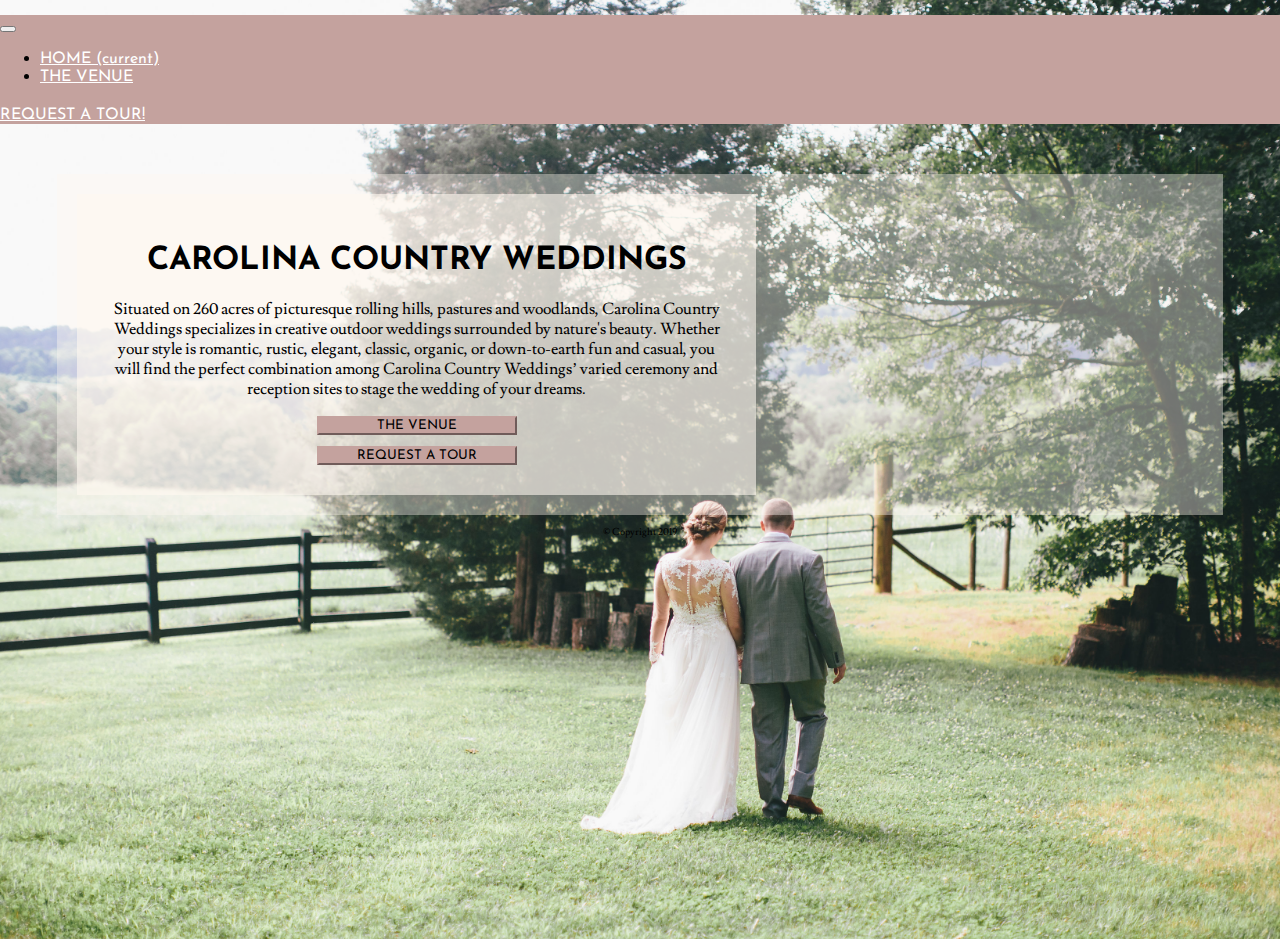
<file: index.html>
<!doctype html>
<html lang="en">

<head>
    <!-- Required meta tags -->
    <meta charset="utf-8">
    <meta name="viewport" content="width=device-width, initial-scale=1, shrink-to-fit=no">
    <title>Carolina Country Weddings</title>

    <!-- Link to Bootstrap 4 CSS -->
    <link rel="stylesheet" href="https://stackpath.bootstrapcdn.com/bootstrap/4.1.0/css/bootstrap.min.css" integrity="sha384-9gVQ4dYFwwWSjIDZnLEWnxCjeSWFphJiwGPXr1jddIhOegiu1FwO5qRGvFXOdJZ4" crossorigin="anonymous">

    <!-- a Google font -->
    <link href="https://fonts.googleapis.com/css?family=Josefin+Sans&display=swap" rel="stylesheet">
    <link href="https://fonts.googleapis.com/css?family=Lusitana&display=swap" rel="stylesheet">

    <!-- FontAwesome for search icon -->
    <link rel="stylesheet" href="https://use.fontawesome.com/releases/v5.5.0/css/all.css" integrity="sha384-B4dIYHKNBt8Bc12p+WXckhzcICo0wtJAoU8YZTY5qE0Id1GSseTk6S+L3BlXeVIU" crossorigin="anonymous">

    <!-- Link to your custom stylesheet. Any non-Bootstrap styles you create go in this stylesheet. You can create new classes and IDs, or add new rules for classes that already exist in Bootstrap. Any rules you put in your custom stylesheet will override any styling applied to any elements of the same name in Bootstrap, as long as your custom stylesheet link comes AFTER your Bootstrap CSS link, the way it does here. -->
    <link rel="stylesheet" type="text/css" href="custom.css">

</head>

<body id="homepage">

    <div class="container-fluid">

        <nav class="navbar navbar-expand-lg navbar-light ">
            <button class="navbar-toggler" type="button" data-toggle="collapse" data-target="#navbarTogglerDemo01" aria-controls="navbarTogglerDemo01" aria-expanded="false" aria-label="Toggle navigation">
                <span class="navbar-toggler-icon"></span>
            </button>
            <div class="collapse navbar-collapse" id="navbarTogglerDemo01">
                <ul class="navbar-nav mr-auto mt-2 mt-lg-0">
                    <li class="nav-item active">
                        <a class="nav-link" href="#!">HOME <span class="sr-only">(current)</span></a>
                    </li>
                    <li class="nav-item">
                        <a class="nav-link" href="venue.html">THE VENUE</a>
                    </li>
                </ul>
            </div>
            <div class="socialmedia">
                <a class="request" href="request.html">REQUEST A TOUR!</a>
                <a href="https://www.facebook.com/CarolinaCountryWeddings/" class="fab fa-facebook"></a>
                <a href="#" class="fab fa-instagram"></a>
            </div>
        </nav>

        <main class="row main-container">
                <div class="content opaque">
                    <div class="container header">
                        <h1 class="row title">CAROLINA COUNTRY WEDDINGS</h1>
                        <p class="row description">Situated on 260 acres of picturesque rolling hills, pastures and woodlands, Carolina Country Weddings specializes in creative outdoor weddings surrounded by nature's beauty. Whether your style is romantic, rustic, elegant, classic, organic, or down-to-earth fun and casual, you will find the perfect combination among Carolina Country Weddings’ varied ceremony and reception sites to stage the wedding of your dreams. </p>
                        <div class="row buttons">
                            <div class="col-sm-6 venue-button">
                                <a href="venue.html"><button type="button" class="btn btn-secondary">THE VENUE</button></a>
                            </div>
                            <div class="col-sm-6 weddings-button justify-content-center">
                                <a href="request.html"><button type="button" class="btn btn-secondary">REQUEST A TOUR</button></a>
                            </div>

                        </div>

                    </div>
            </div>
        </main>

        <footer class="row footer">
            <div class="copyright col-sm-12">
                <p>© Copyright 2019</p>
            </div>
        </footer>

    </div>

    <!-- ADD ALL YOUR CONTENT HERE, ABOVE THE <script> ELEMENTS BELOW. Don't forget to wrap everything in a .container or .container-fluid! After that: rows, columns, and content.  -->

    <!-- NECESSARY <script> LINKS. The three <script> links below add jQuery, popper.js, and Bootstrap 4 JavaScript. These are libraries of scripts that are necessary to make Bootstrap's interactive and animated components work (e.g., dropdown menus, buttons, alerts, carousels, collapsing navbars and content areas, modals, popups, tooltips, etc). These three <script> links MUST appear in THIS ORDER; this is because both popper.js and the Bootstrap scripts rely on jQuery to work, so jQuery must load into your page first. We add these links at the bottom of the <body> element instead of in the <head> element so the scripts won't be loaded into your site until they're needed, which helps with your site's speed and functionality. -->

    <!-- jQuery--this must come first! -->
    <script src="https://code.jquery.com/jquery-3.3.1.slim.min.js" integrity="sha384-q8i/X+965DzO0rT7abK41JStQIAqVgRVzpbzo5smXKp4YfRvH+8abtTE1Pi6jizo" crossorigin="anonymous"></script>

    <!-- popper.js--a library of drop-down and pop-up JavaScript scripts -->
    <script src="https://cdnjs.cloudflare.com/ajax/libs/popper.js/1.14.0/umd/popper.min.js" integrity="sha384-cs/chFZiN24E4KMATLdqdvsezGxaGsi4hLGOzlXwp5UZB1LY//20VyM2taTB4QvJ" crossorigin="anonymous"></script>

    <!-- unique Bootstrap 4 JavaScript scripts -->
    <script src="https://stackpath.bootstrapcdn.com/bootstrap/4.1.0/js/bootstrap.min.js" integrity="sha384-uefMccjFJAIv6A+rW+L4AHf99KvxDjWSu1z9VI8SKNVmz4sk7buKt/6v9KI65qnm" crossorigin="anonymous"></script>

</body>

</html>
</file>
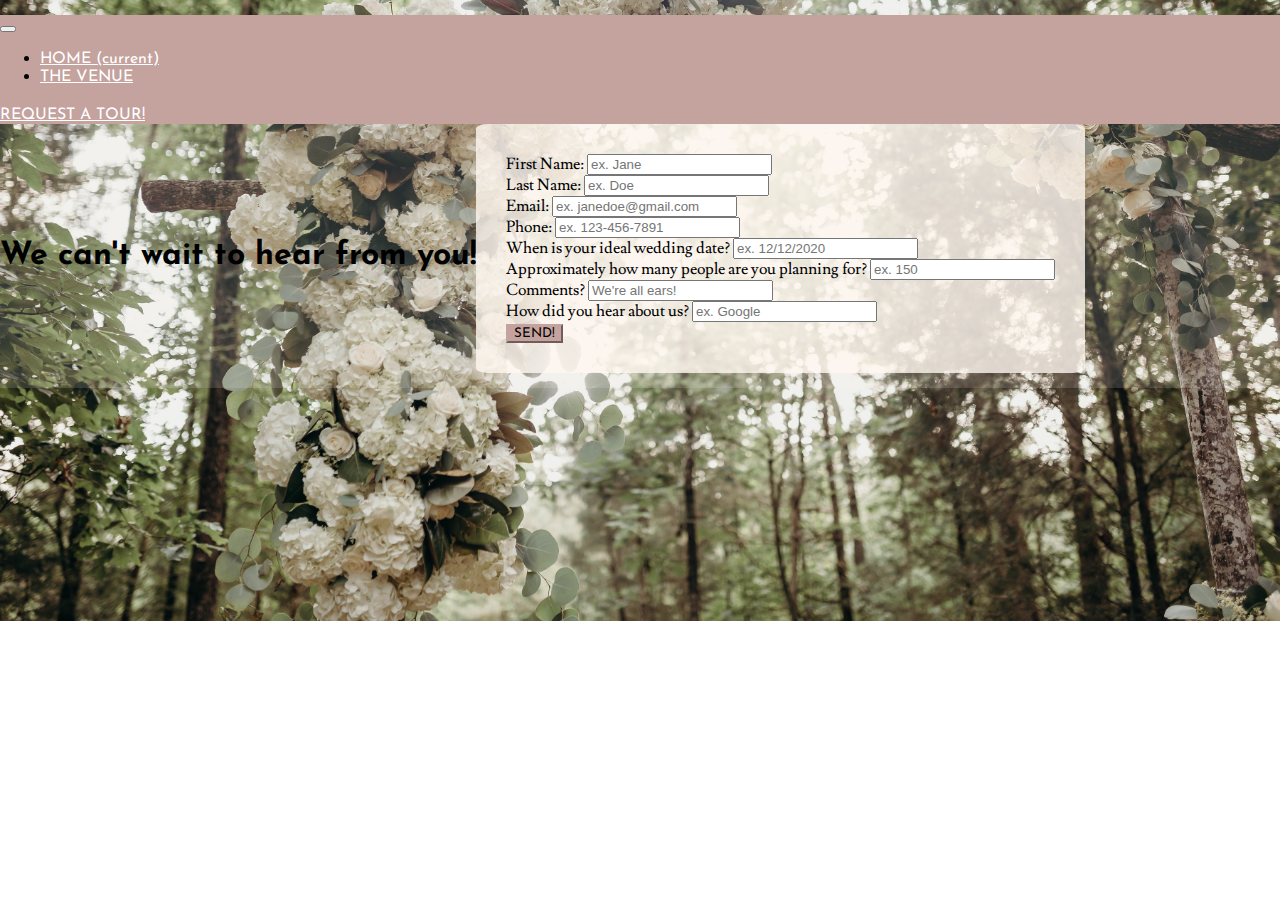
<file: request.html>
<!doctype html>
<html lang="en">

<head>
    <meta charset="utf-8">
    <meta name="viewport" content="width=device-width, initial-scale=1, shrink-to-fit=no">
    <title>Real Weddings</title>

    <link rel="stylesheet" href="https://stackpath.bootstrapcdn.com/bootstrap/4.1.0/css/bootstrap.min.css" integrity="sha384-9gVQ4dYFwwWSjIDZnLEWnxCjeSWFphJiwGPXr1jddIhOegiu1FwO5qRGvFXOdJZ4" crossorigin="anonymous">

    <link href="https://fonts.googleapis.com/css?family=Josefin+Sans&display=swap" rel="stylesheet">
    <link href="https://fonts.googleapis.com/css?family=Lusitana&display=swap" rel="stylesheet">

    <link rel="stylesheet" href="https://use.fontawesome.com/releases/v5.5.0/css/all.css" integrity="sha384-B4dIYHKNBt8Bc12p+WXckhzcICo0wtJAoU8YZTY5qE0Id1GSseTk6S+L3BlXeVIU" crossorigin="anonymous">

    <link rel="stylesheet" type="text/css" href="custom.css">

</head>

<body id="requestpage">

    <div class="overlay container-fluid">

            <nav class="navbar navbar-expand-lg navbar-light ">
                    <button class="navbar-toggler" type="button" data-toggle="collapse" data-target="#navbarTogglerDemo01" aria-controls="navbarTogglerDemo01" aria-expanded="false" aria-label="Toggle navigation">
                        <span class="navbar-toggler-icon"></span>
                    </button>
                    <div class="collapse navbar-collapse" id="navbarTogglerDemo01">
                        <ul class="navbar-nav mr-auto mt-2 mt-lg-0">
                            <li class="nav-item active">
                                <a class="nav-link" href="index.html">HOME <span class="sr-only">(current)</span></a>
                            </li>
                            <li class="nav-item">
                                <a class="nav-link" href="venue.html">THE VENUE</a>
                            </li>
                        </ul>
                    </div>
                    <div class="socialmedia">
                        <a class="request" href="#!">REQUEST A TOUR!</a>
                        <a href="#" class="fab fa-facebook"></a>
                        <a href="#" class="fab fa-instagram"></a>
                    </div>
                </nav>

            <main class="row request-main justify-content-center">
                
                <h1 class="col-sm-12 request-title mt-4">We can't wait to hear from you!</h1>
            
                    <form class="request-form mt-2">

                        <div class="row names justify-content-center">
                            <div class="col-sm-6 form-group">
                                <label for="formGroupExampleInput">First Name:</label>
                                <input type="text" class="form-control" placeholder="ex. Jane">
                            </div>
                            <div class="col-sm-6 form-group">
                                <label for="formGroupExampleInput2">Last Name:</label>
                                <input type="text" class="form-control" placeholder="ex. Doe">
                            </div>
                        </div>

                            <div class="form-group">
                                    <label for="formGroupExampleInput2">Email:</label>
                                    <input type="text" class="form-control" placeholder="ex. janedoe@gmail.com">
                            </div>
                            <div class="form-group">
                                    <label for="formGroupExampleInput2">Phone:</label>
                                    <input type="text" class="form-control" placeholder="ex. 123-456-7891">
                            </div>
                            <div class="form-group">
                                    <label for="formGroupExampleInput2">When is your ideal wedding date?</label>
                                    <input type="text" class="form-control" placeholder="ex. 12/12/2020">
                            </div>
                            <div class="form-group">
                                    <label for="formGroupExampleInput2">Approximately how many people are you planning for?</label>
                                    <input type="text" class="form-control" placeholder="ex. 150">
                            </div>
                            <div class="form-group">
                                    <label for="formGroupExampleInput2">Comments?</label>
                                    <input type="text" class="form-control" placeholder="We're all ears!">
                            </div>
                            <div class="form-group">
                                    <label for="formGroupExampleInput2">How did you hear about us?</label>
                                    <input type="text" class="form-control" placeholder="ex. Google">
                            </div>
                            <div class="row justify-content-center"
                            <div class="col-sm-6 weddings-button justify-content-center">
                                <a href="#"><button type="button" class="btn btn-secondary">SEND!</button></a>
                            </div>
                        </div>
                        </div>

                    </form>
                    
            </main>


    </div>

    <script src="https://code.jquery.com/jquery-3.3.1.slim.min.js" integrity="sha384-q8i/X+965DzO0rT7abK41JStQIAqVgRVzpbzo5smXKp4YfRvH+8abtTE1Pi6jizo" crossorigin="anonymous"></script>

    <script src="https://cdnjs.cloudflare.com/ajax/libs/popper.js/1.14.0/umd/popper.min.js" integrity="sha384-cs/chFZiN24E4KMATLdqdvsezGxaGsi4hLGOzlXwp5UZB1LY//20VyM2taTB4QvJ" crossorigin="anonymous"></script>

    <script src="https://stackpath.bootstrapcdn.com/bootstrap/4.1.0/js/bootstrap.min.js" integrity="sha384-uefMccjFJAIv6A+rW+L4AHf99KvxDjWSu1z9VI8SKNVmz4sk7buKt/6v9KI65qnm" crossorigin="anonymous"></script>

</body></html>
</file>
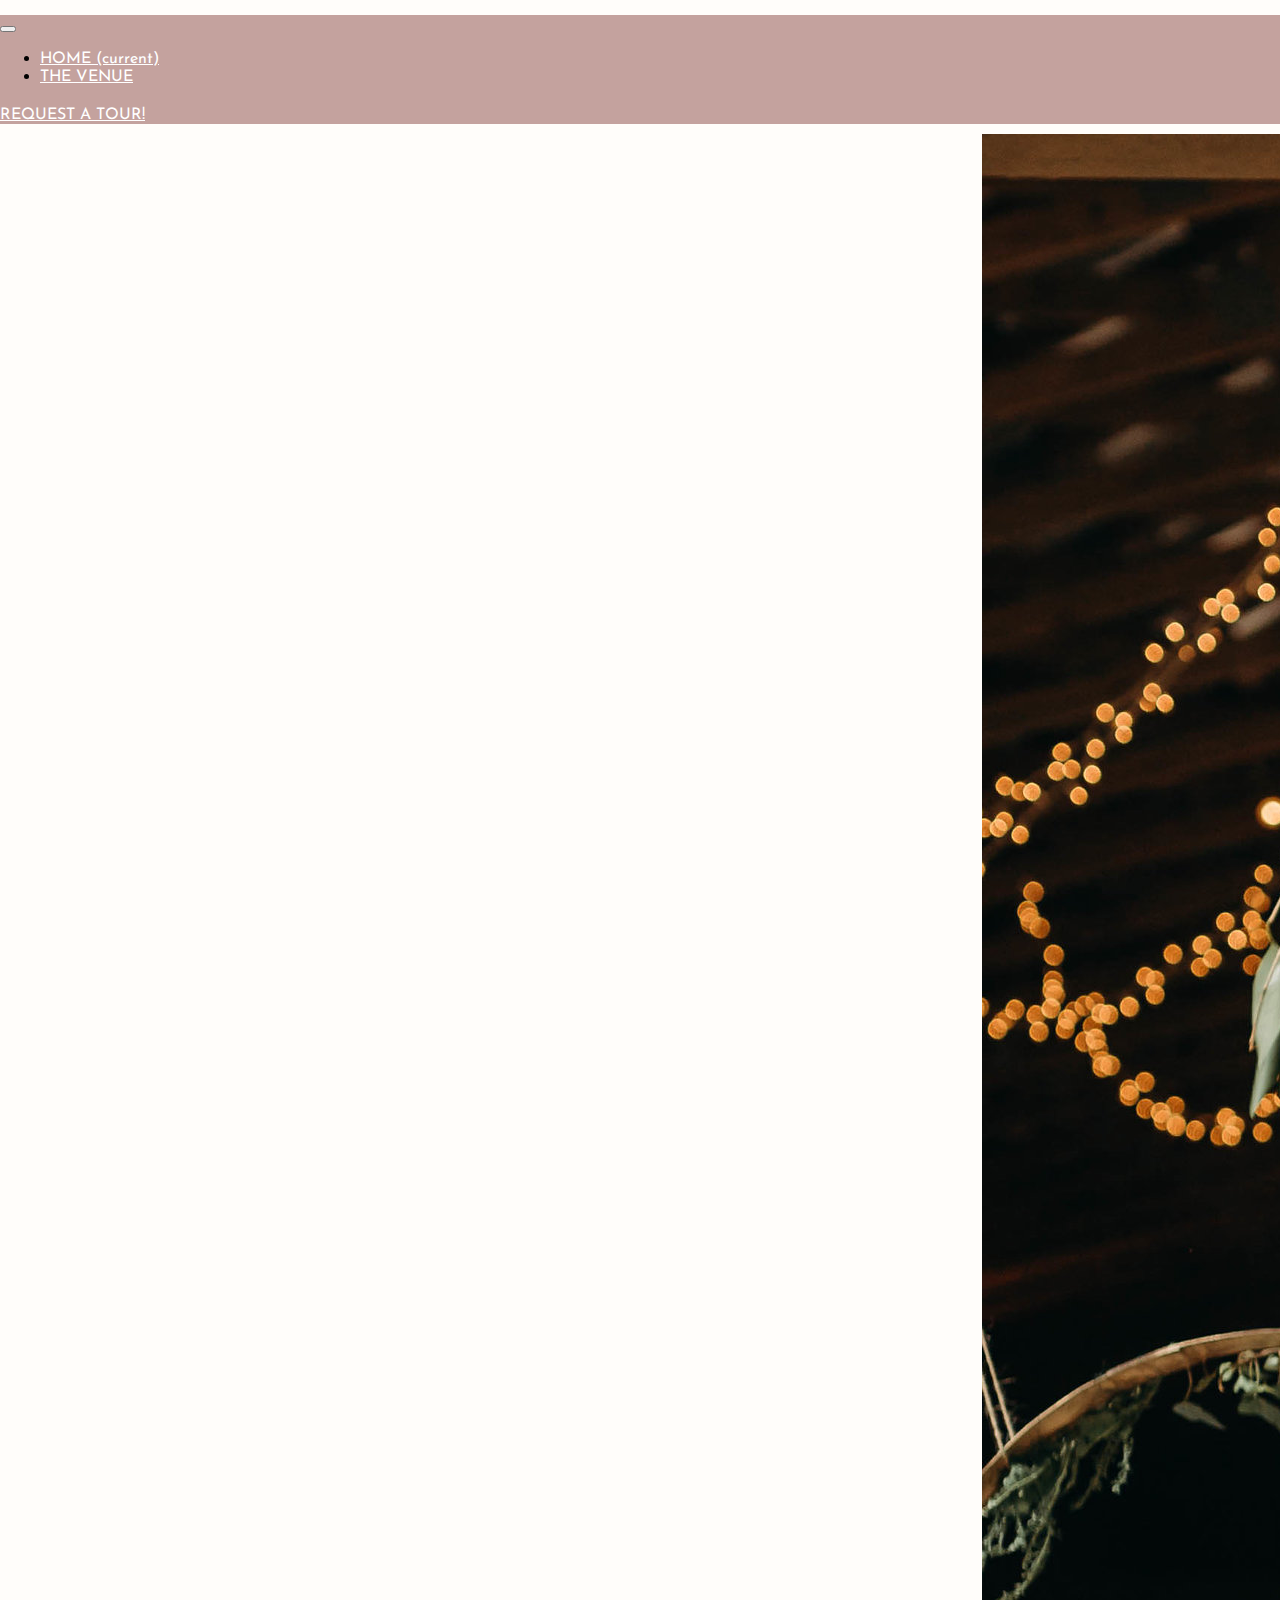
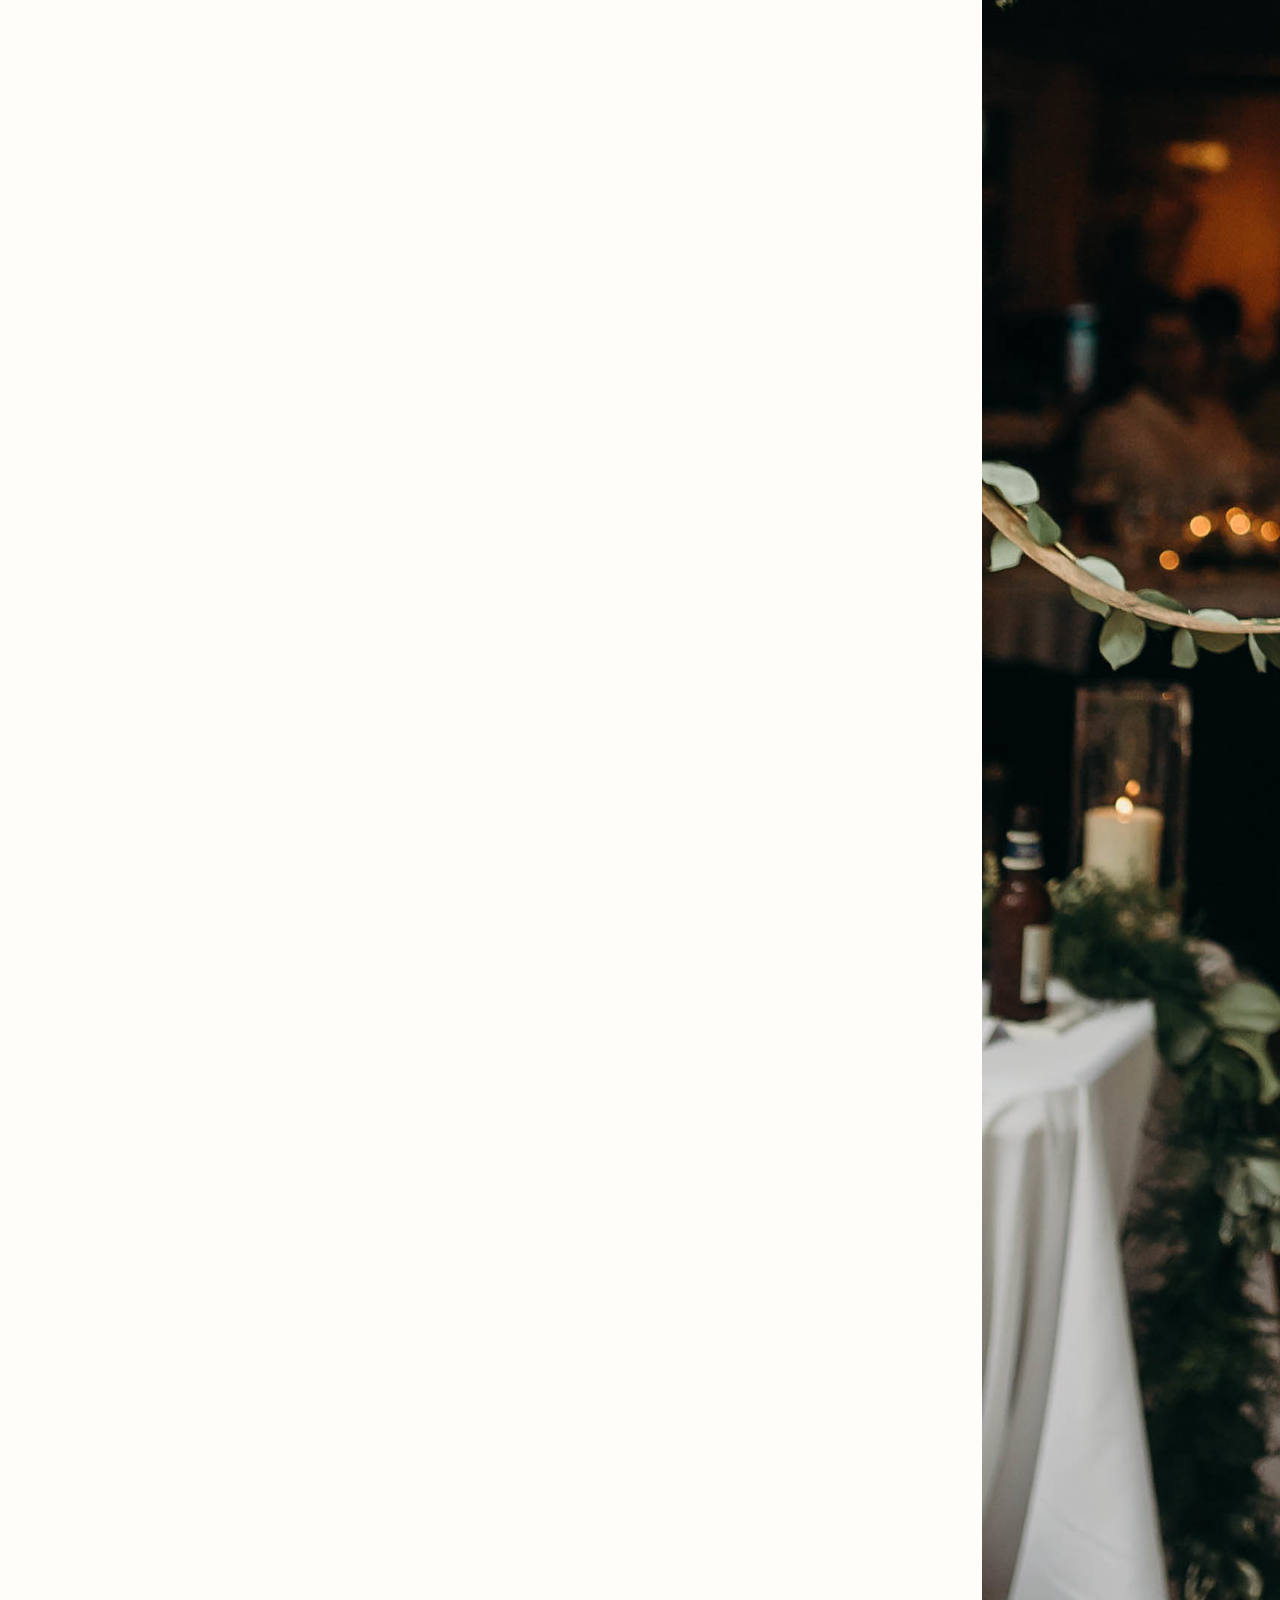
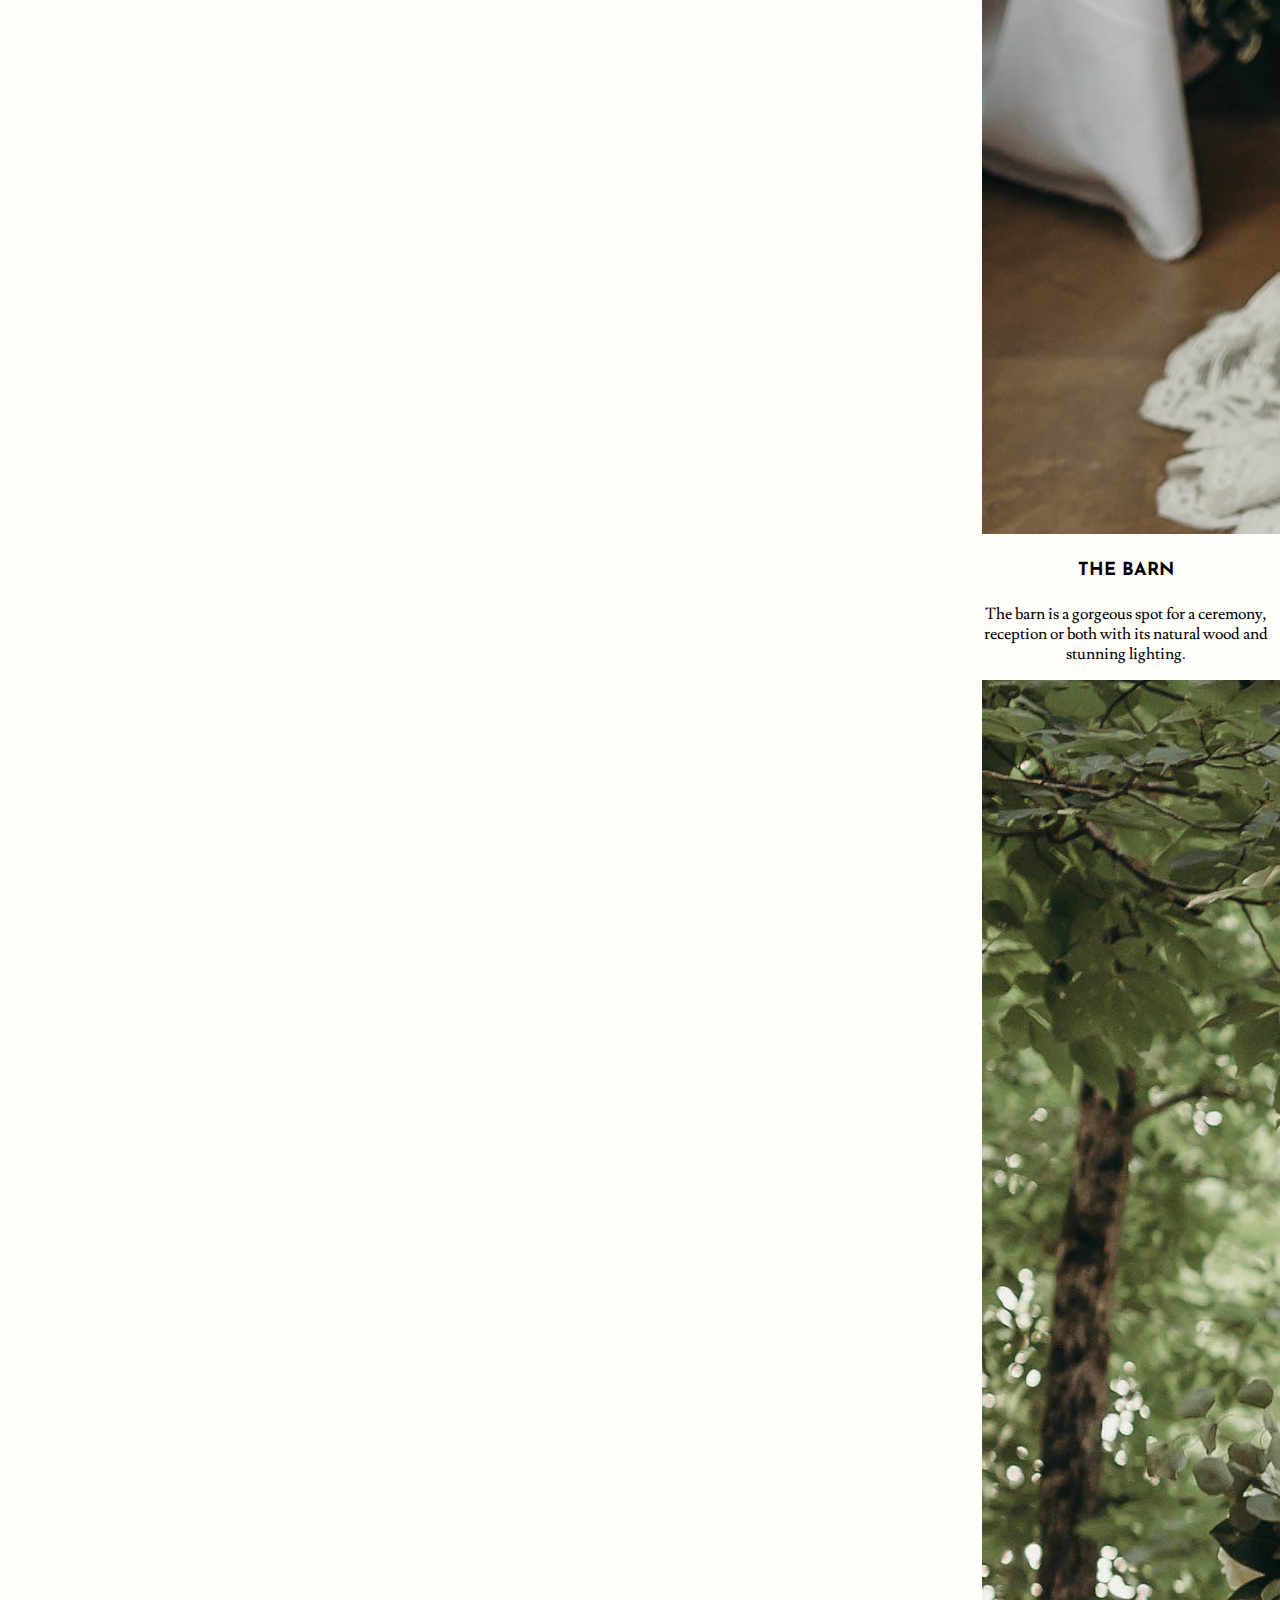
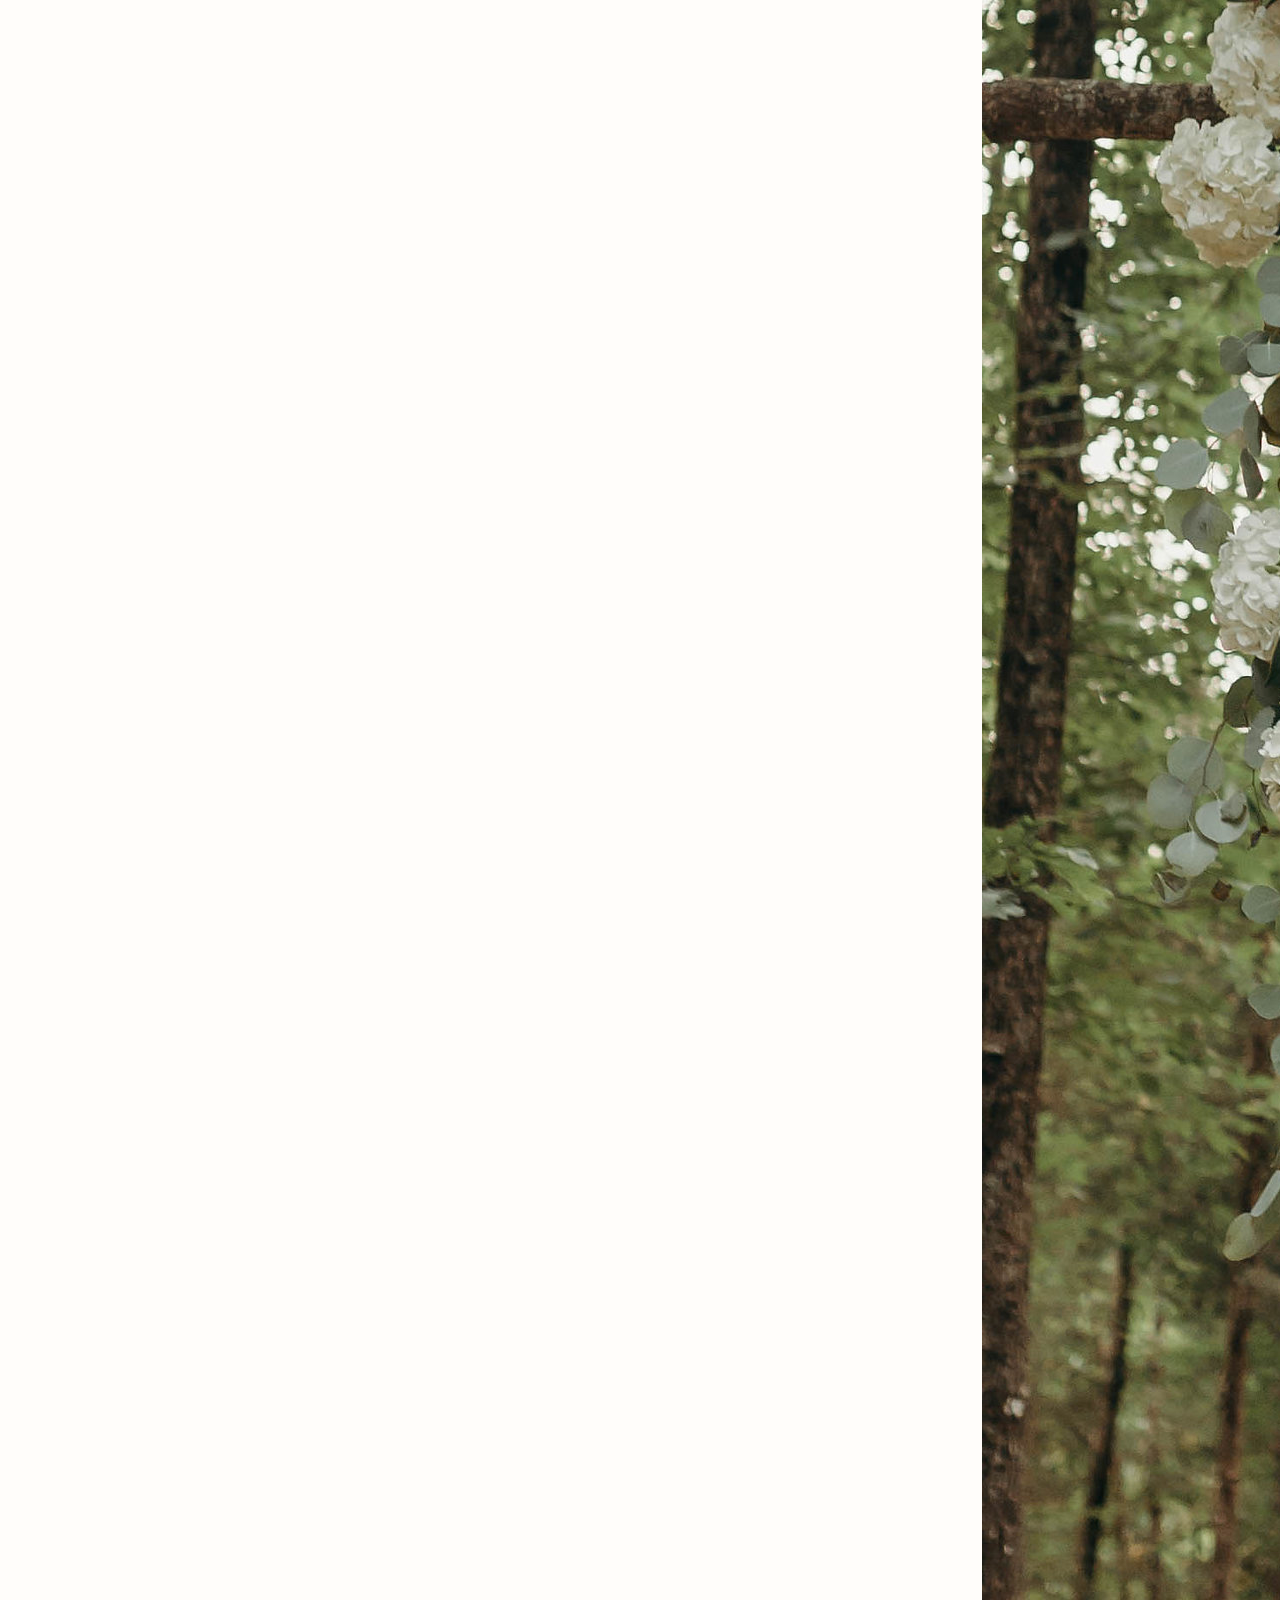
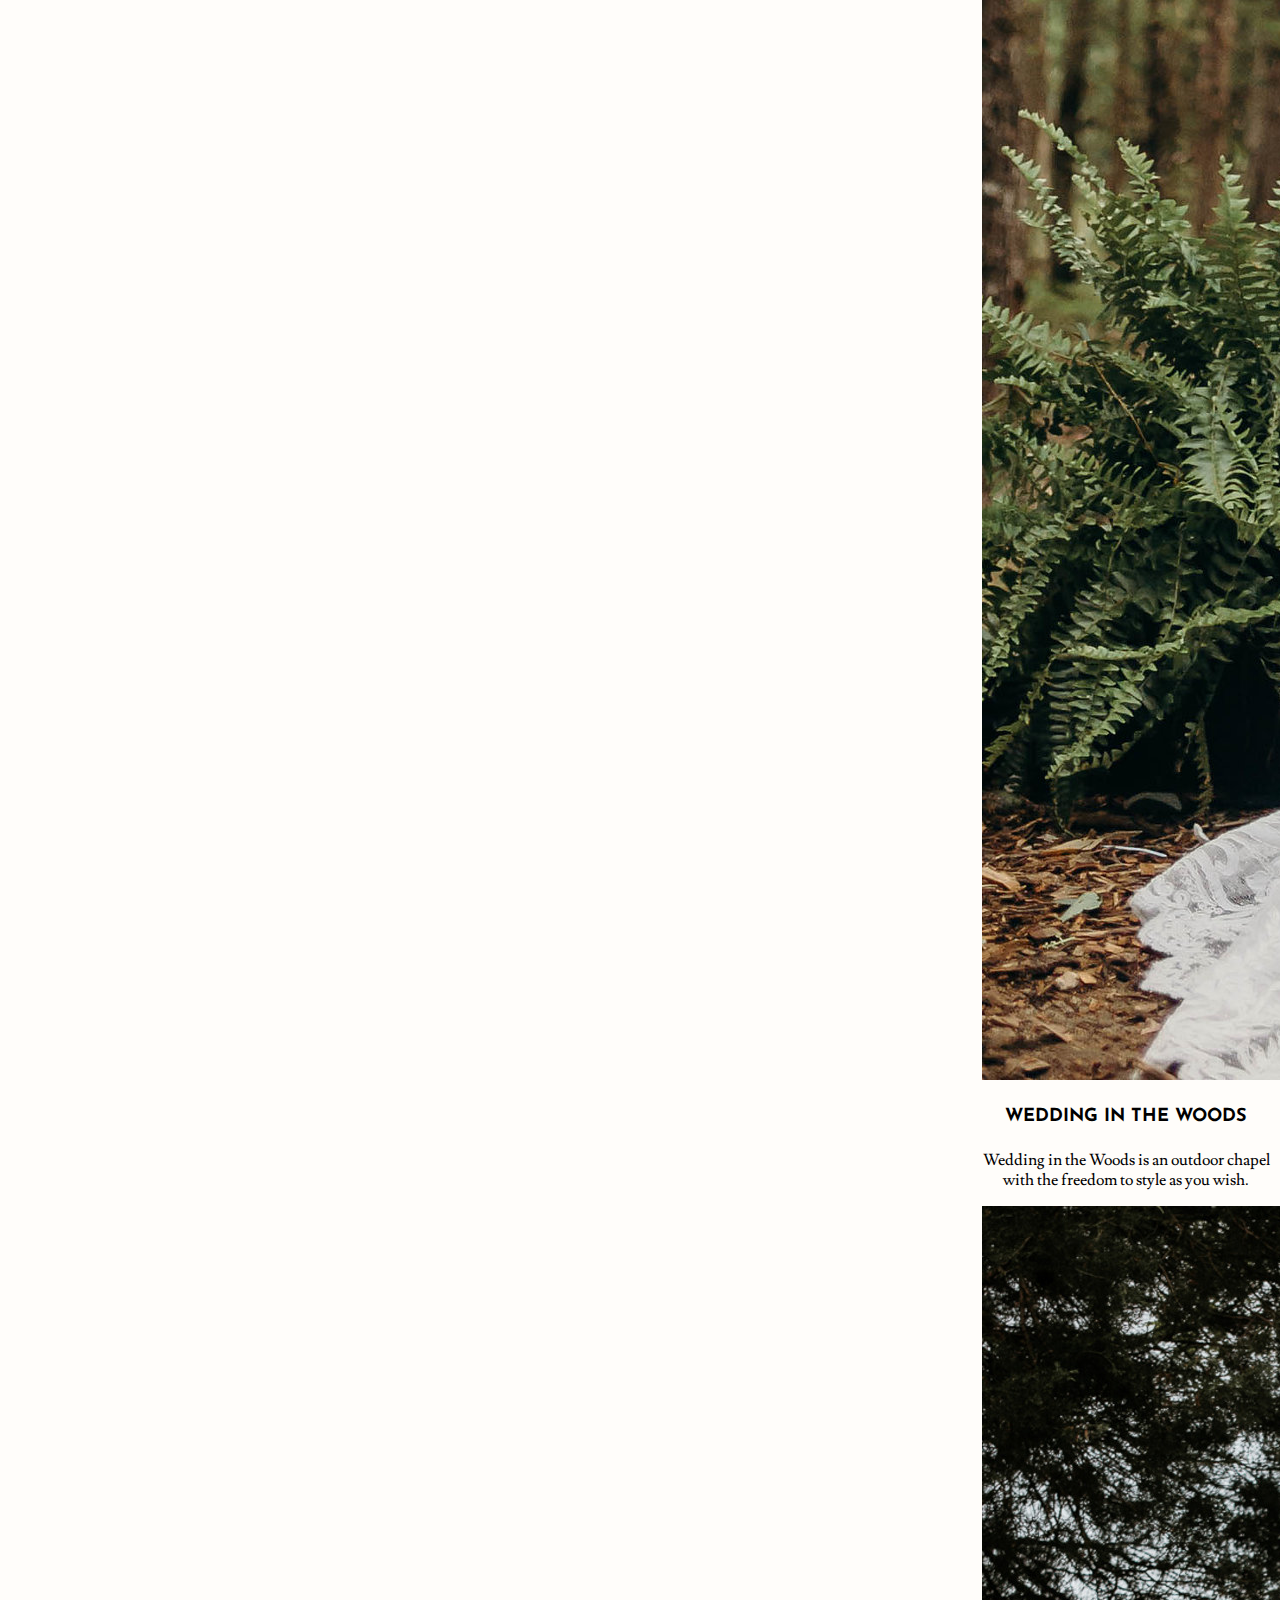
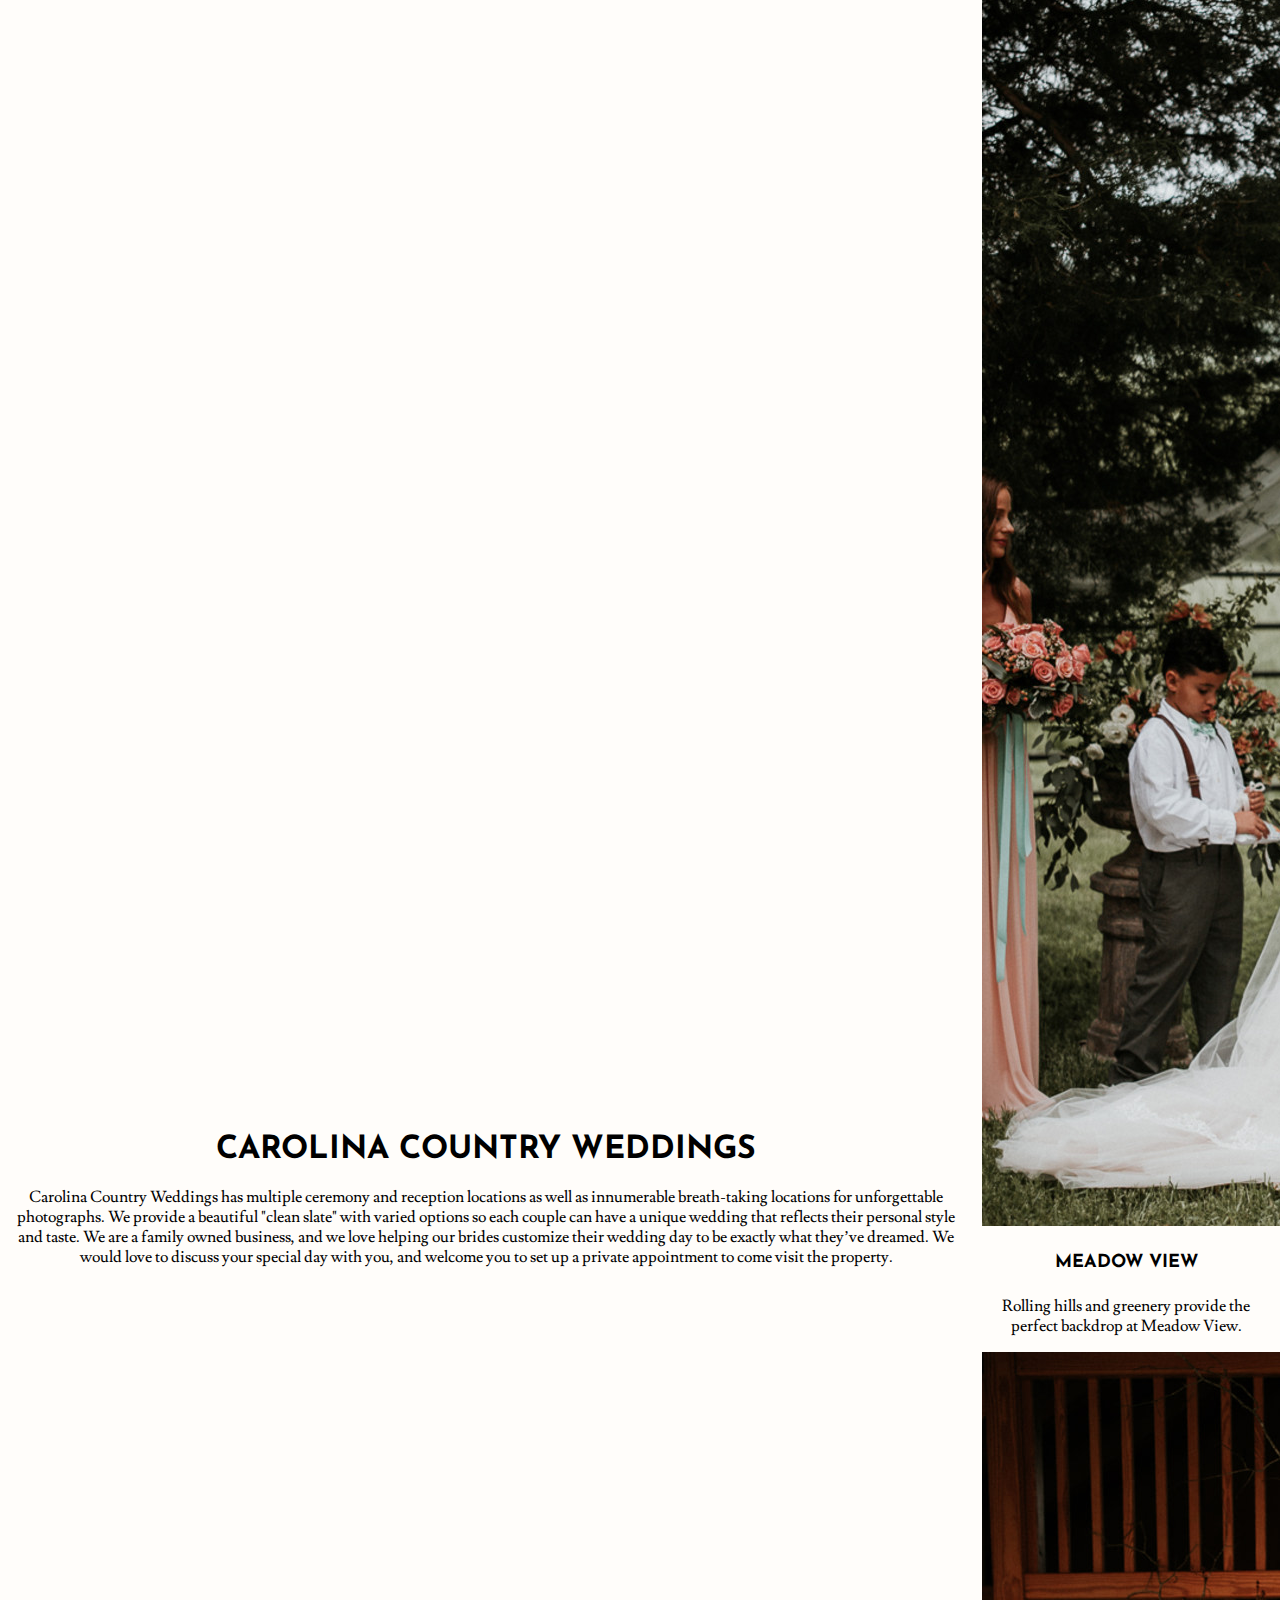
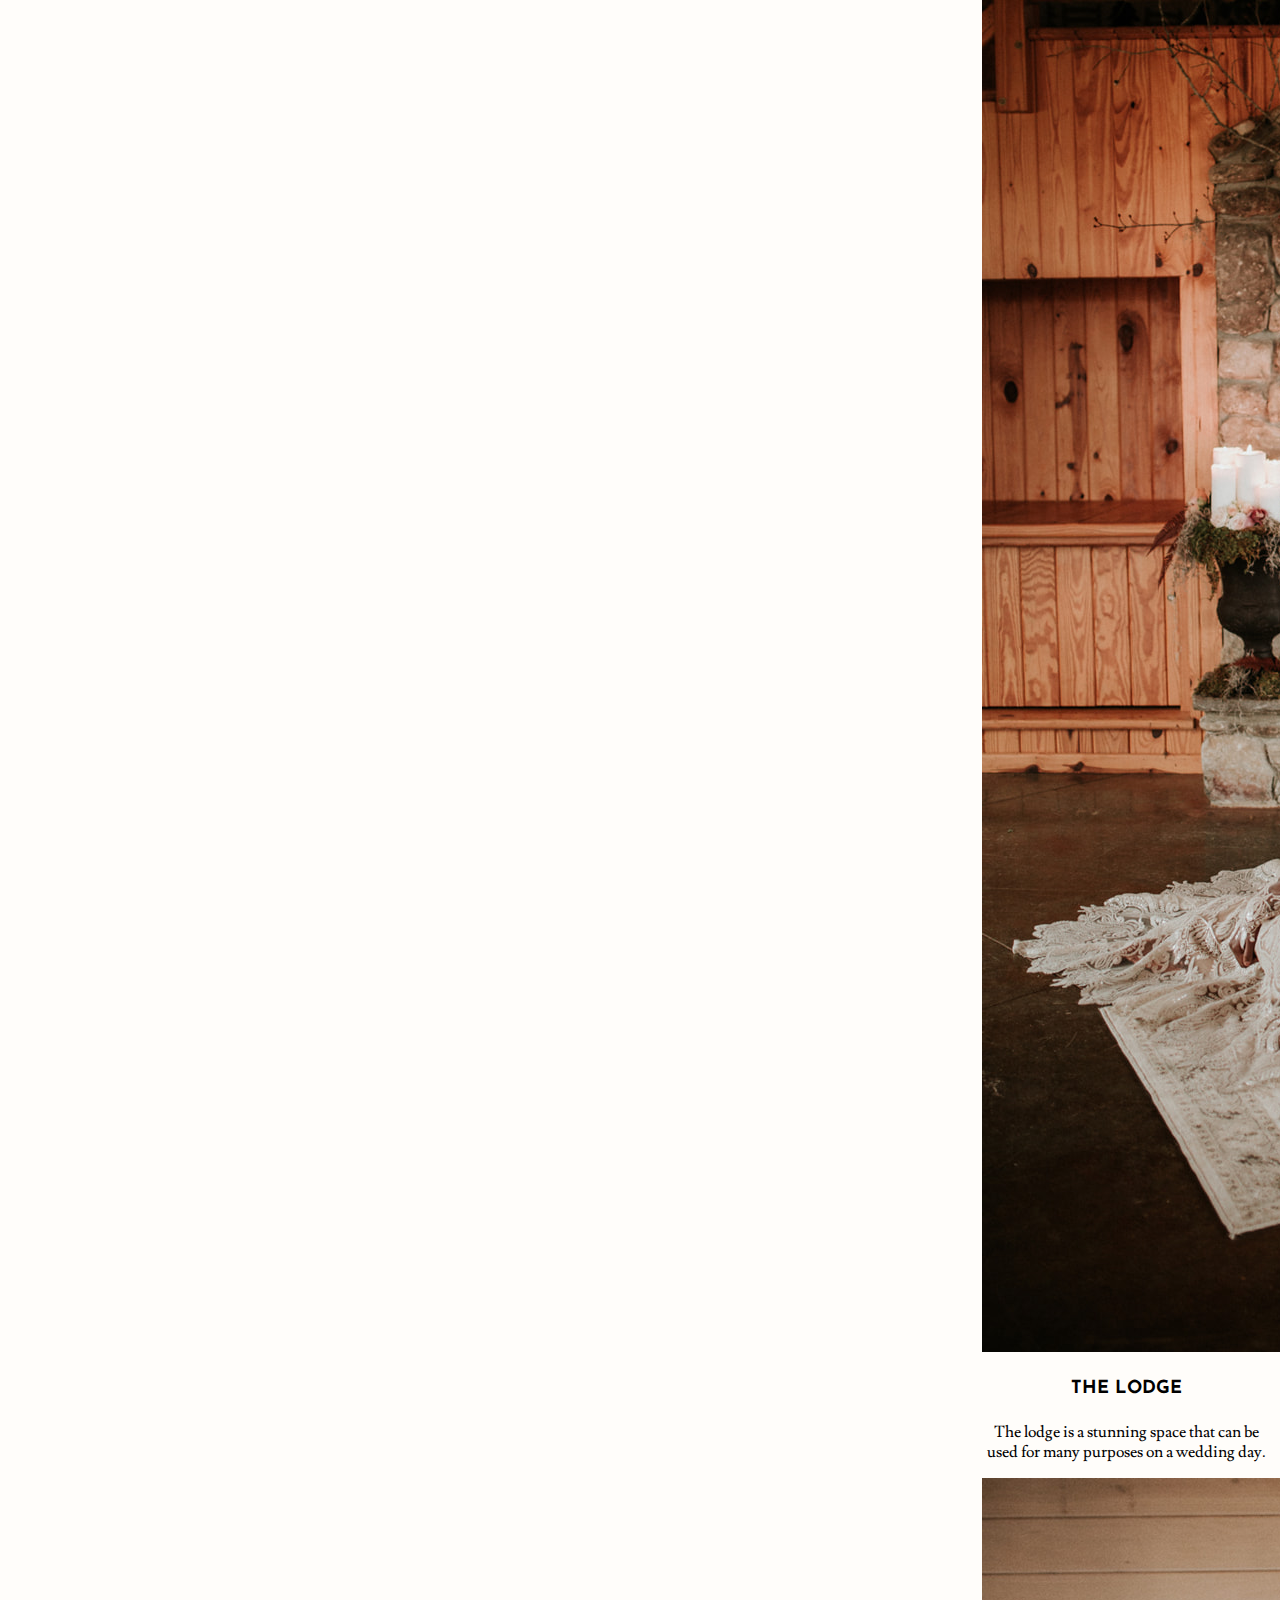
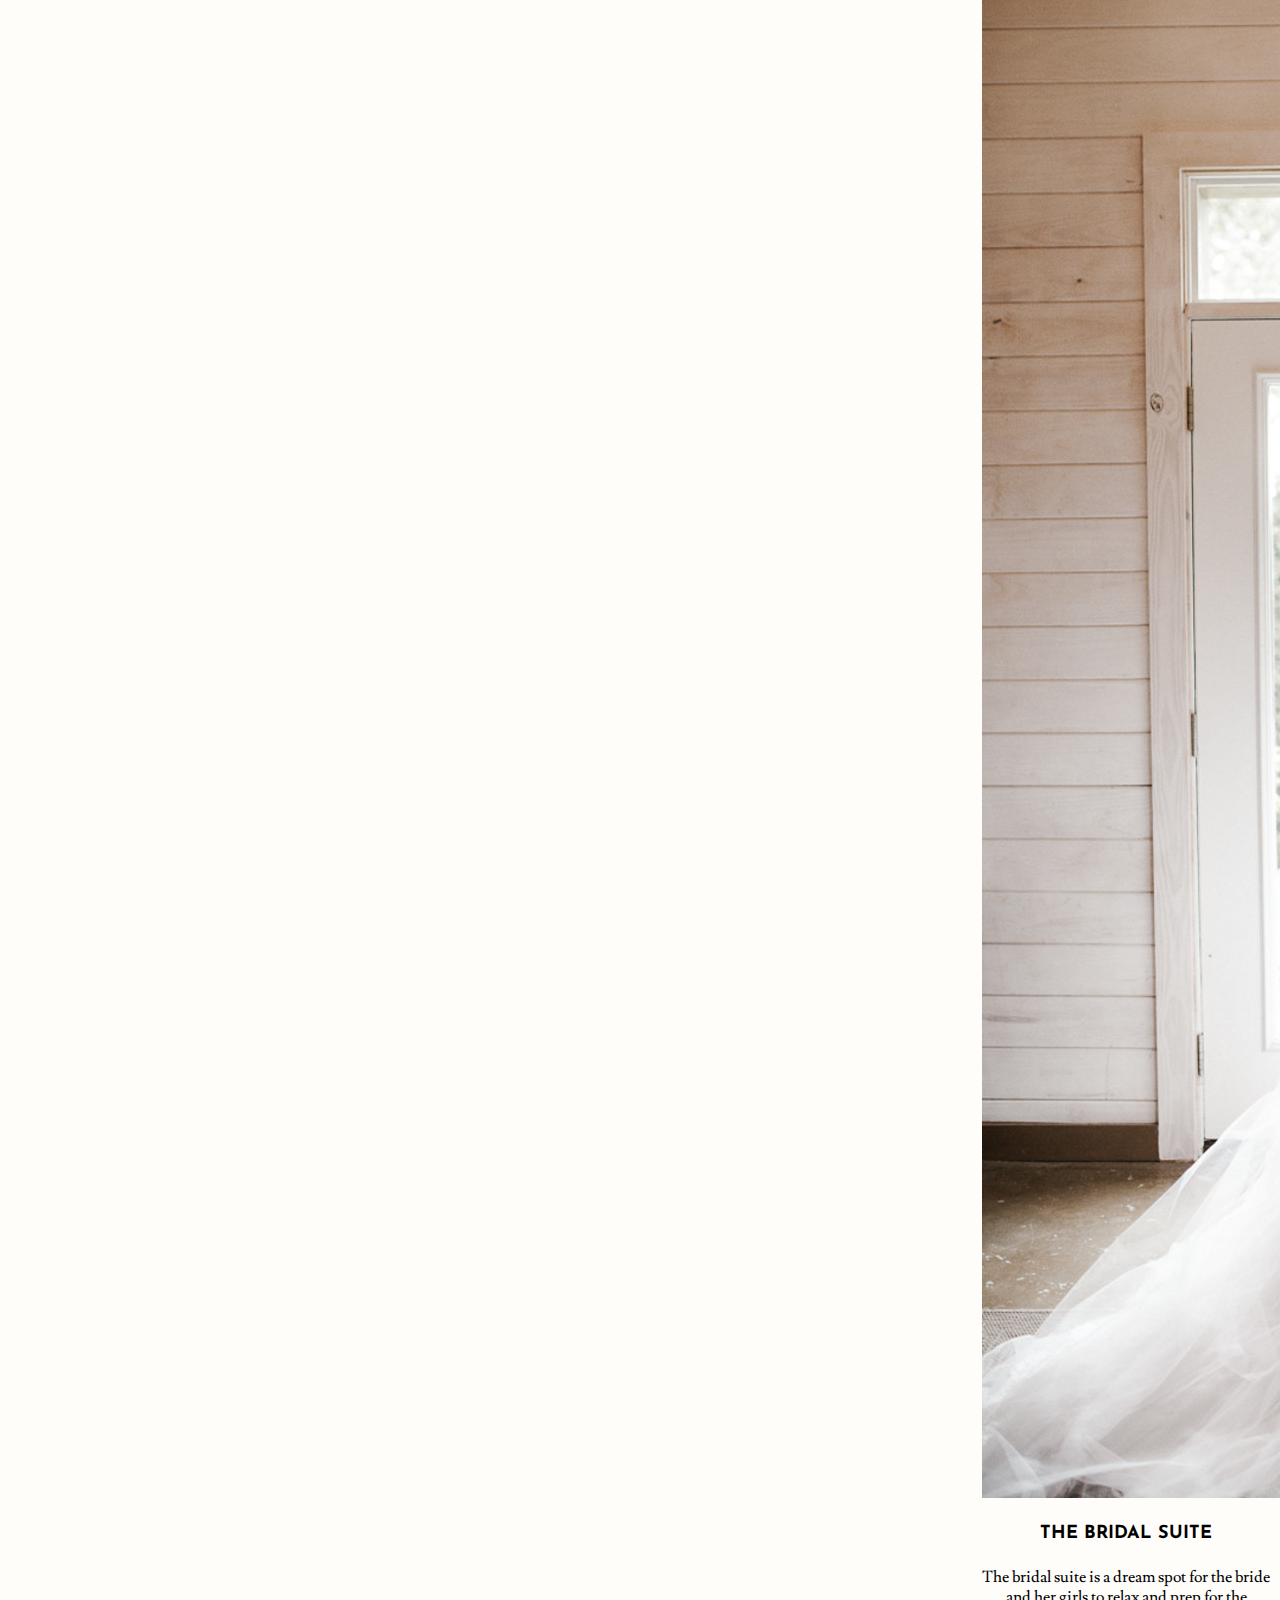
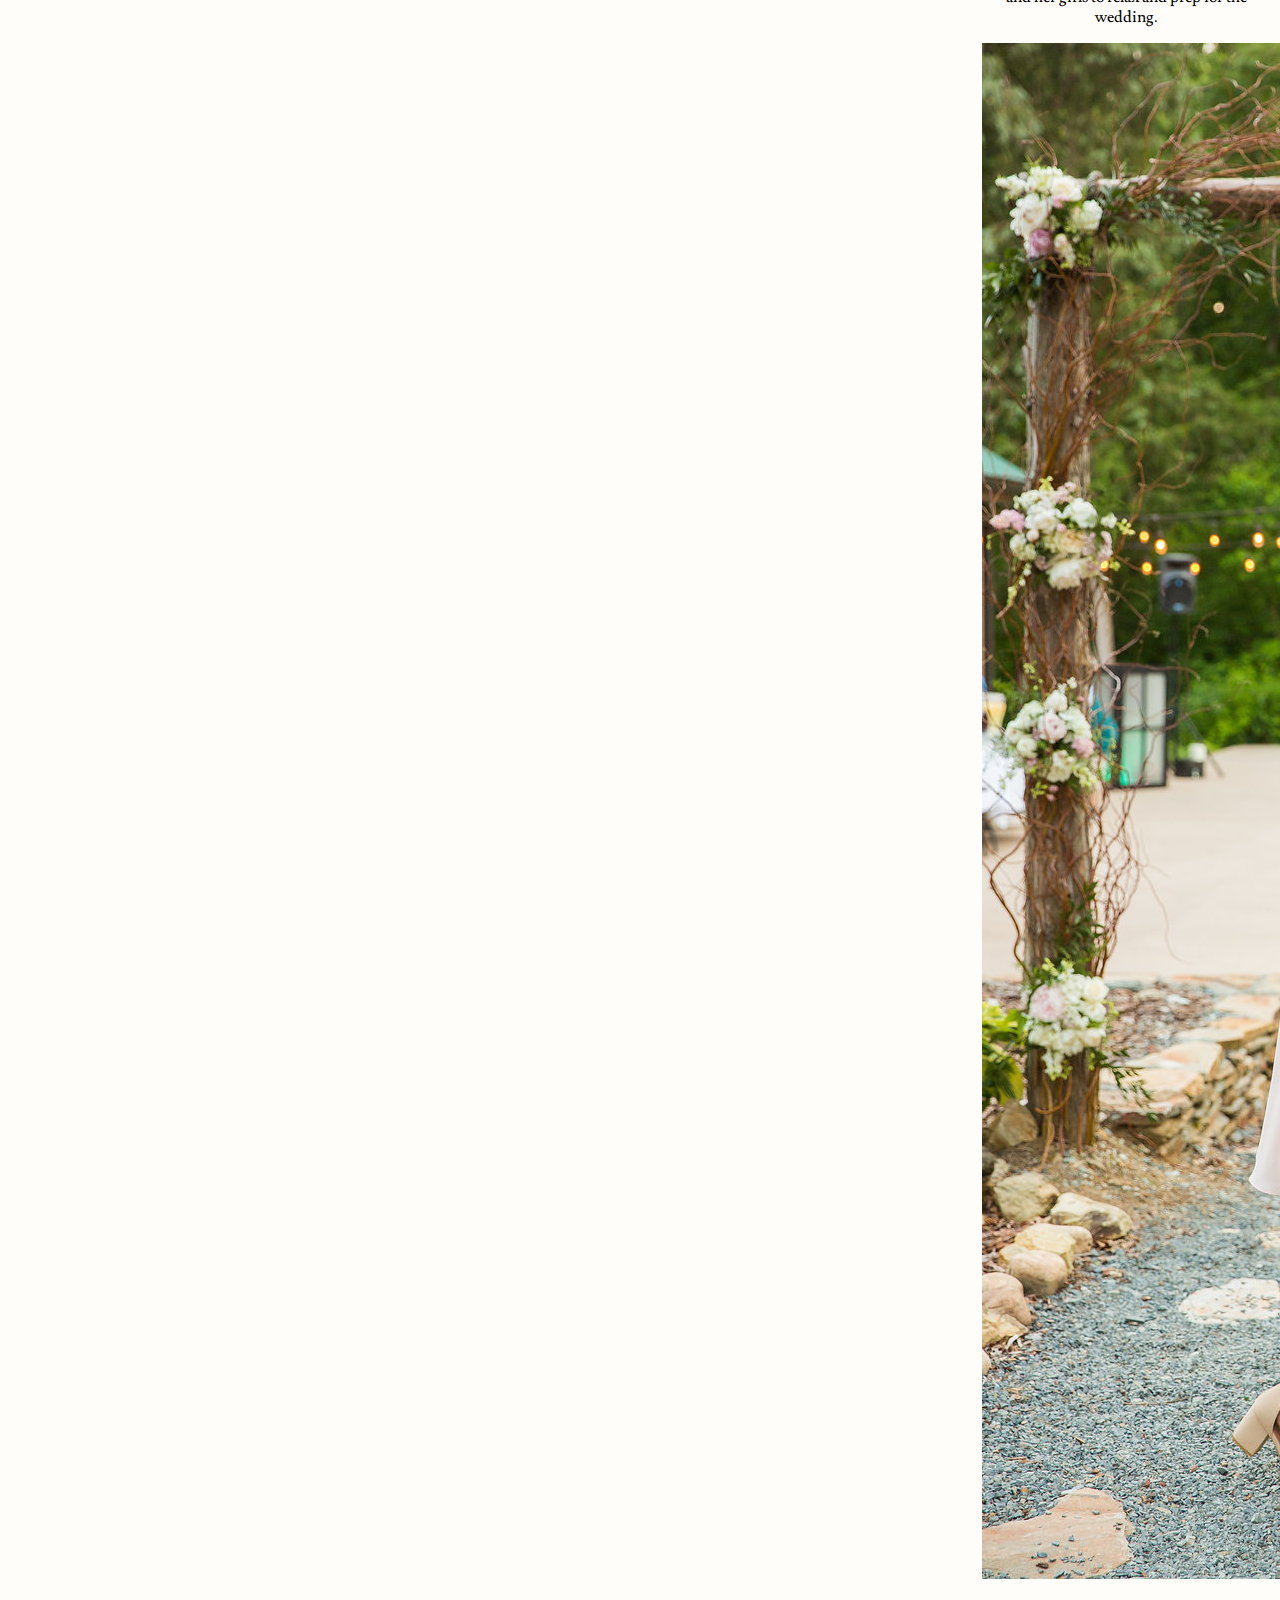
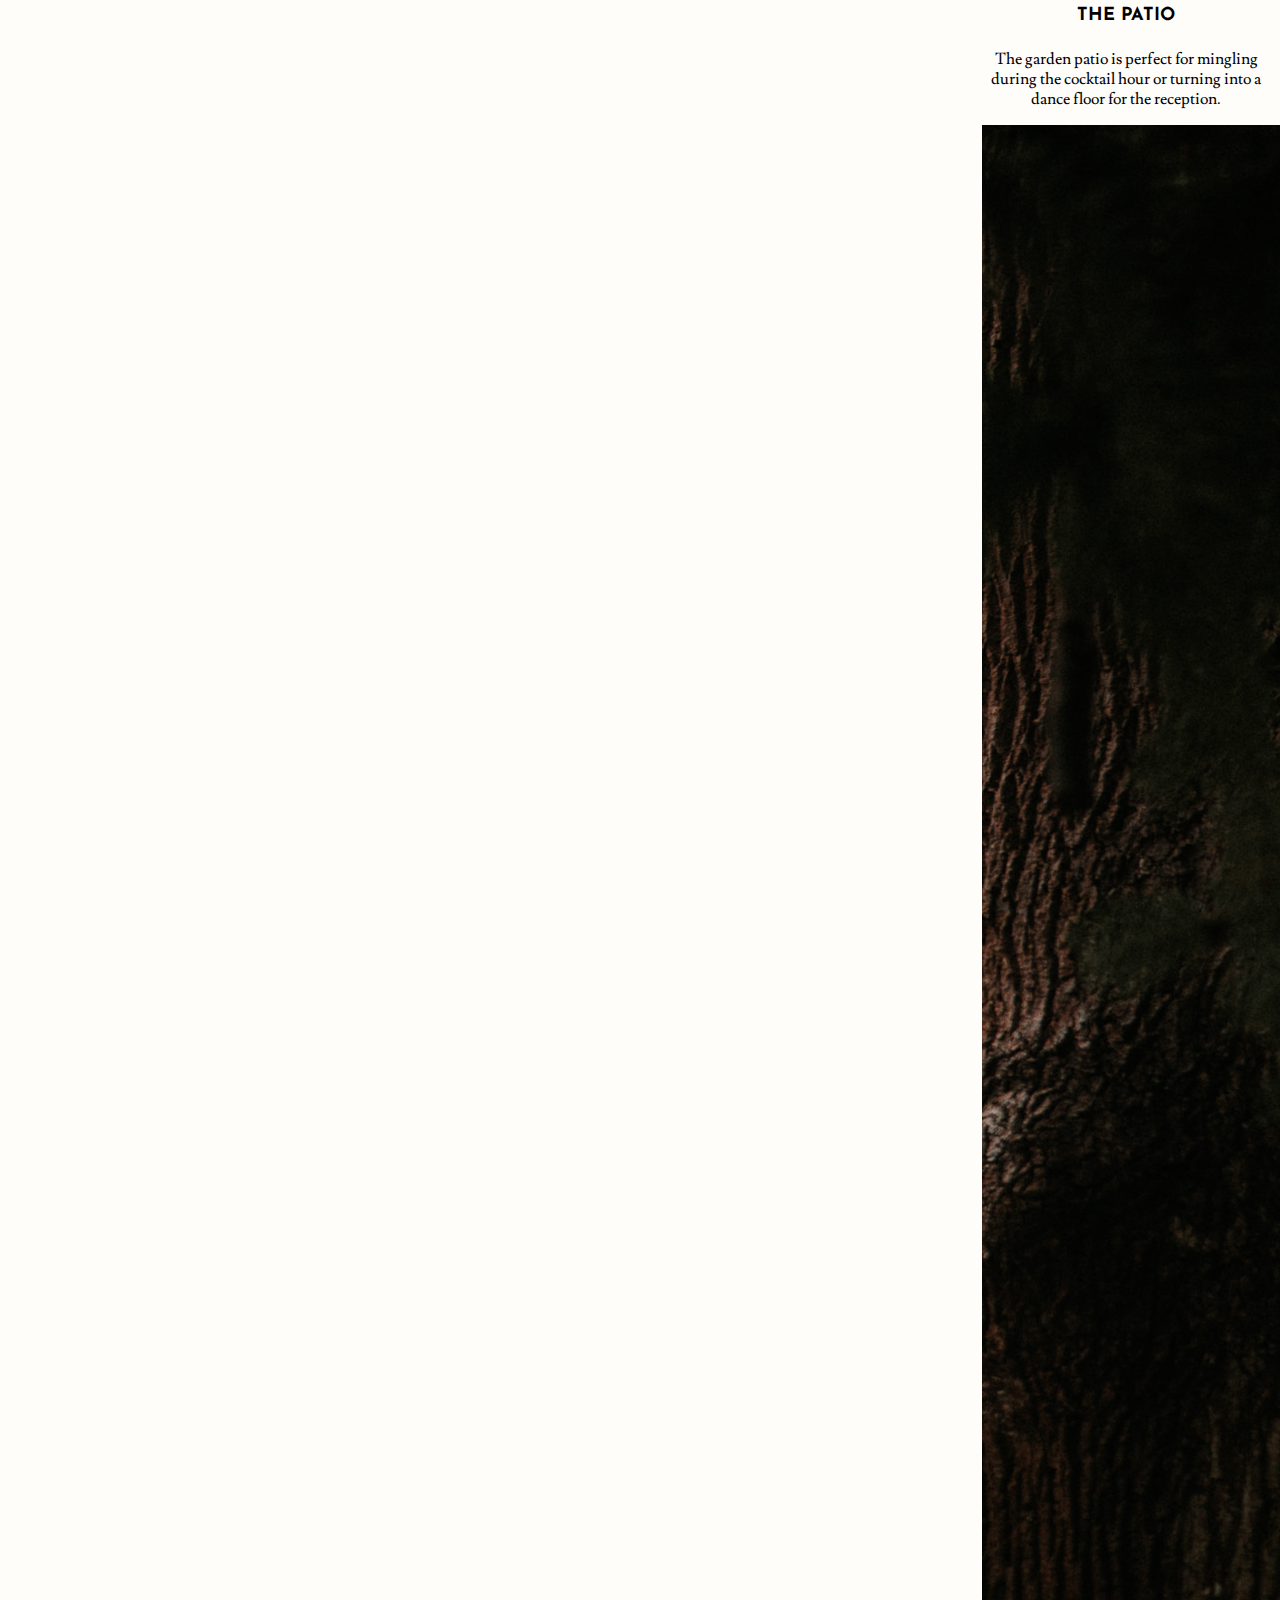
<file: venue.html>
<!doctype html>
<html lang="en">

<head>
    <meta charset="utf-8">
    <meta name="viewport" content="width=device-width, initial-scale=1, shrink-to-fit=no">
    <title>Real Weddings</title>

    <link rel="stylesheet" href="https://stackpath.bootstrapcdn.com/bootstrap/4.1.0/css/bootstrap.min.css" integrity="sha384-9gVQ4dYFwwWSjIDZnLEWnxCjeSWFphJiwGPXr1jddIhOegiu1FwO5qRGvFXOdJZ4" crossorigin="anonymous">

    <link href="https://fonts.googleapis.com/css?family=Josefin+Sans&display=swap" rel="stylesheet">
    <link href="https://fonts.googleapis.com/css?family=Lusitana&display=swap" rel="stylesheet">

    <link rel="stylesheet" href="https://use.fontawesome.com/releases/v5.5.0/css/all.css" integrity="sha384-B4dIYHKNBt8Bc12p+WXckhzcICo0wtJAoU8YZTY5qE0Id1GSseTk6S+L3BlXeVIU" crossorigin="anonymous">

    <link rel="stylesheet" type="text/css" href="custom.css">

</head>

<body id="venuepage">

    <div class="container-fluid">

            <nav class="navbar navbar-expand-lg navbar-light ">
                <button class="navbar-toggler" type="button" data-toggle="collapse" data-target="#navbarTogglerDemo01" aria-controls="navbarTogglerDemo01" aria-expanded="false" aria-label="Toggle navigation">
                    <span class="navbar-toggler-icon"></span>
                </button>
                <div class="collapse navbar-collapse" id="navbarTogglerDemo01">
                    <ul class="navbar-nav mr-auto mt-2 mt-lg-0">
                        <li class="nav-item active">
                            <a class="nav-link" href="index.html">HOME <span class="sr-only">(current)</span></a>
                        </li>
                        <li class="nav-item">
                            <a class="nav-link" href="venue.html">THE VENUE</a>
                        </li>
                    </ul>
                </div>
                <div class="socialmedia">
                    <a class="request" href="request.html">REQUEST A TOUR!</a>
                    <a href="#" class="fab fa-facebook"></a>
                    <a href="#" class="fab fa-instagram"></a>
                </div>
            </nav>

            <main class="row">
                <div class="card text-center intro">
                        <div class="card-body">
                          <h1 class="card-title venue-page-header">CAROLINA COUNTRY WEDDINGS</h1>
                          <p class="card-text venue-page-description">Carolina Country Weddings has multiple ceremony and reception locations as well as innumerable breath-taking locations for unforgettable photographs. We provide a beautiful "clean slate" with varied options so each couple can have a unique wedding that reflects their personal style and taste. We are a family owned business, and we love helping our brides customize their wedding day to be exactly what they’ve dreamed. We would love to discuss your special day with you, and welcome you to set up a private appointment to come visit the property.
                          </p>
                        </div>
                      </div>

                <div class="row venue-cards">
                    <div class="card" style="width: 18rem;">
                        <img src="images/barn.jpg" class="card-img-top" alt="barn">
                             <div class="card-body">
                                <h4 class="title">THE BARN</h4>
                                <p class="card-text">The barn is a gorgeous spot for a ceremony, reception or both with its natural wood and stunning lighting.</p>
                            </div>
                    </div>

                    <div class="card" style="width: 18rem;">
                            <img src="images/woods.jpg" class="card-img-top" alt="weddinginthewoods">
                                 <div class="card-body">
                                    <h4 class="title">WEDDING IN THE WOODS</h4>
                                    <p class="card-text">Wedding in the Woods is an outdoor chapel with the freedom to style as you wish.</p>
                                </div>
                    </div>

                    <div class="card" style="width: 18rem;">
                            <img src="images/meadowview.jpg" class="card-img-top" alt="meadowview">
                                 <div class="card-body">
                                    <h4 class="title">MEADOW VIEW</h4>
                                    <p class="card-text">Rolling hills and greenery provide the perfect backdrop at Meadow View.</p>
                                </div>
                        </div>

                    <div class="card" style="width: 18rem;">
                            <img src="images/lodge.jpg" class="card-img-top" alt="lodge">
                                 <div class="card-body">
                                    <h4 class="title">THE LODGE</h4>
                                    <p class="card-text">The lodge is a stunning space that can be used for many purposes on a wedding day.</p>
                                </div>
                    </div>

                    <div class="card" style="width: 18rem;">
                            <img src="images/bridalsuite.jpg" class="card-img-top" alt="bridalsuite">
                                <div class="card-body">
                                    <h4 class="title">THE BRIDAL SUITE</h4>
                                    <p class="card-text">The bridal suite is a dream spot for the bride and her girls to relax and prep for the wedding.</p>
                                </div>
                    </div>
                        
                    <div class="card" style="width: 18rem;">
                            <img src="images/patio.JPG" class="card-img-top" alt="patio">
                                <div class="card-body">
                                    <h4 class="title">THE PATIO</h4>
                                    <p class="card-text">The garden patio is perfect for mingling during the cocktail hour or turning into a dance floor for the reception.</p>
                                </div>
                    </div>
                    
                    <div class="card" style="width: 18rem;">
                            <img src="images/farmhouse.jpg" class="card-img-top" alt="farmhouse">
                                <div class="card-body">
                                    <h4 class="title">THE FARMHOUSE</h4>
                                    <p class="card-text">The newly renovated 1901 farmhouse is ideal for you and your families to make yourselves at home for the weekend.</p>
                                </div>
                    </div>

                </div>


            </main>

            <footer class="row venuefooter">
                    <div class="card text-center">
                            <div class="card-body">
                              <h4 class="card-title">Kimberly, Former Bride:</h4>
                              <p class="card-text">“The most beautiful venue I could ever ask for. We took one look and immediately decided this was the place where we would be married! Melanie was so helpful, answering any question and acting as an awesome wedding coordinator. Everything went off without a hitch and the entire day was so beautiful. Would highly recommend to anyone looking for a gorgeous, turn key venue!”
                                    </p>
                                <a href="request.html"><button type="button" class="btn btn-secondary">REQUEST A TOUR!</button></a>
                            </div>
                          </div>
            </footer>
    </div>

    <script src="https://code.jquery.com/jquery-3.3.1.slim.min.js" integrity="sha384-q8i/X+965DzO0rT7abK41JStQIAqVgRVzpbzo5smXKp4YfRvH+8abtTE1Pi6jizo" crossorigin="anonymous"></script>
   
    <script src="https://cdnjs.cloudflare.com/ajax/libs/popper.js/1.14.0/umd/popper.min.js" integrity="sha384-cs/chFZiN24E4KMATLdqdvsezGxaGsi4hLGOzlXwp5UZB1LY//20VyM2taTB4QvJ" crossorigin="anonymous"></script>

    <script src="https://stackpath.bootstrapcdn.com/bootstrap/4.1.0/js/bootstrap.min.js" integrity="sha384-uefMccjFJAIv6A+rW+L4AHf99KvxDjWSu1z9VI8SKNVmz4sk7buKt/6v9KI65qnm" crossorigin="anonymous"></script>

</body></html>
</file>
<file: custom.css>
body{
    width: 100%;
    height: 100vh;
    margin: 0 auto;
}

#homepage{
    background-image: url(images/XQ3A2740.jpg);
    height: 100%;
    background-position: center;
    background-repeat: no-repeat;
    background-size:cover;
}

#venuepage {
    background-color: rgba(255,248,240,.3);
}

#weddingpage{
    background-image: url(couplebackground.jpg);
    height: 100%;
    background-position: center;
    background-repeat: no-repeat;
    background-size:cover;
}

#requestpage{
    background-image: url(images/request.jpg);
    height: 100%;
    background-position: center;
    background-repeat: no-repeat;
    background-size:cover;
}

#MegGreg-page{
    background-image: url(images/Meg&GregUncropped.jpg);
    height: 100%;
    background-position: center;
    background-repeat: no-repeat;
    background-size:cover;
}

#MorganWesley-page{
    background-image: url(images/Morgan&WesleyUncropped.jpg);
    height: 100%;
    background-position: center;
    background-repeat: no-repeat;
    background-size:cover;
}

#LaurenMatt-page{
    background-image: url(images/Lauren&MattUncropped.JPG);
    height: 100%;
    background-position: center;
    background-repeat: no-repeat;
    background-size:cover;
}

.main-container {
    justify-content: center;
}

.navbar{
    background-color: #c4a29e;
    width: 100%;
    margin-top: 15px;
}

.nav-link{
    color: white !important;
    font-family: 'Josefin Sans', sans-serif;
    padding-right: 15px;
}

.nav-link:hover {
    color: #000 !important;
}

.nav-link:active{
    font-weight: bold;
}

.request {
    color: white !important;
    font-family: 'Josefin Sans', sans-serif;
}

.request:hover {
    color: #000 !important;
    text-decoration: none;
}

.request:active {
    font-weight: bold;
}

.fa-facebook {
    color: white;
    font-size: 20px;
    margin: 10px;
}

.fa-instagram {
    color: white;
    font-size: 20px;
}

.fa-facebook:hover {
    color: black;
}

.fa-instagram:hover {
    color: #000;
    text-decoration: none;
}

.venue-button .btn{
    background-color: #c4a29e;
    border-color: #c4a29e;
    font-family: 'Josefin Sans', sans-serif; 
    width: 200px;
    margin-bottom: 10px;
}

.venue-button .btn:hover{
    background-color: #d8a47f;
    border-color: #d8a47f;
}

.weddings-button .btn{
    background-color: #c4a29e;
    border-color: #c4a29e;
    font-family:'Josefin Sans', sans-serif;
    width: 200px;
}

.weddings-button .btn:hover {
    background-color: #d8a47f;
    border-color: #d8a47f;
}

.content{
    width: 88%;
    background-color: rgba(255,248,240,.4);
    min-width: 400px;
}

.footer {
    text-align: center;
    height: 38vh;
    align-items: flex-end;
    font-size: 10px;
}

/* start of weddings page */

.container.header{
    width: 55%;
    background-color: rgba(255,248,240,.6);
    padding: 30px;
    text-align: center;
    min-width: 400px;
}

.title {
    justify-content: center;
}

main{
    display: flex;
    height: 100%;
    align-items: center;
}

h1{
    font-family: 'Josefin Sans', sans-serif;
    font-weight: thin;
    text-align: center;
}

p{
    font-family: 'Lusitana', serif;
}

.content{
    margin-top: 50px;
    padding: 20px;
}

footer.row{
    height: 46vh;
    justify-content: center;
    align-items:flex-end;
}

.header-container{
    background-color: rgba(255,248,240,.7);
    padding: 30px;
    margin-top: 25px;
    margin-left: 25px;
}

footer img{
    height: 250px !important;
    width: auto !important;
    opacity: .35;
}

footer img:hover{
    opacity: 1;
    transition: linear 0.4s;
}

.gallery-item{
    display: inline-block;
    text-align:center;
    font-family: 'Josefin Sans', sans-serif;
    width: 300px;
    margin: 20px;
}

.gallery h2{
    font-size: 1.5em;
    margin-bottom: 15px;
}

.gallery{
    background-color: white;
    padding-bottom: 15px;
    width: 100vw;
    display:inline-flex;
    flex-wrap: wrap;

}

.wedding-main{
    height: 90vh;
  
   
}
    
@media only screen and (max-width: 768px){
    .gallery-item{
        margin-left: 0px;
    }
    
    footer img{
        opacity: 1;
        height: 315px;
    }

}

@media only screen and (max-width: 495px){
    .header-container{
        margin-top: 20px;
        margin-left: 20px;
    }
    
    .gallery-item{
      margin-left: 0;
    }

} 

/* start of venue page */

:hover {
    transition: linear 0.3s;
}

.intro {
    border:none;
}

h4{
    font-family: 'Josefin Sans', sans-serif;
    font-weight: thin;
    font-size: 18px;
    text-align: center;
}

.venue-cards {
    justify-content: center;
    flex-wrap: wrap;
}

.card {
    margin: 10px;
    text-align: center;
    border-color: rgb(238, 228, 218);
}

footer.venuefooter {
    height: 10vh;
    margin-top: 10px;
}


.btn-secondary {
    background-color: #c4a29e;
    border-color: #c4a29e;
    font-family:'Josefin Sans', sans-serif;
}

.btn-secondary:hover {
    background-color: #d8a47f;
    border-color: #d8a47f;
}

/* request page */

.request-form {
    font-family:'Lusitana', serif;
    background-color: rgba(255,248,240,.8);
    padding: 30px;
    margin-bottom: 15px;
    border-radius: 2%;
}

.overlay {
    background-color: rgba(255,248,240,.15);
}
</file>
